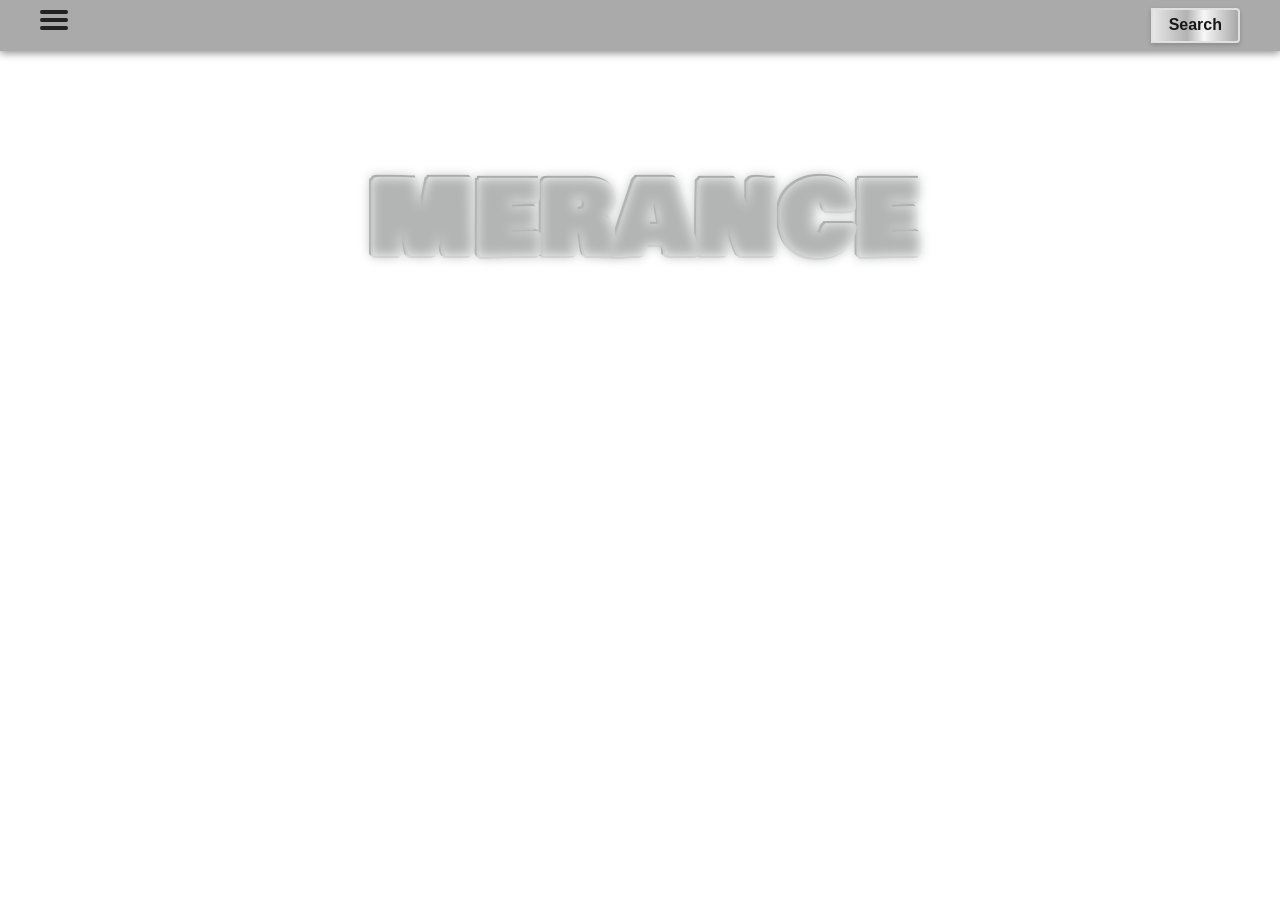
<file: index.html>
<!DOCTYPE html>
<html lang="en">
<head>
	<meta charset="UTF-8">
	<meta name="viewport" content="width=device-width, initial-scale=1.0">
	<link rel="stylesheet" href="style.css">
  <link rel="preconnect" href="https://fonts.googleapis.com">
<link rel="preconnect" href="https://fonts.gstatic.com" crossorigin>
<link href="https://fonts.googleapis.com/css2?family=Bowlby+One+SC&display=swap" rel="stylesheet">
</head>
<body>
	<video autoplay loop muted playsinline id="bg-video" style="position:fixed;top:0;left:0;width:100vw;height:100vh;object-fit:cover;z-index:-1;"><source src="video/Background%20video.mp4" type="video/mp4"></video>
	<header class="main-header">
		<nav class="navbar">
			<button class="hamburger" id="hamburger-btn" aria-label="Open menu">
				<span></span>
				<span></span>
				<span></span>
			</button>
			<form class="search-form" action="#" method="get">
				<input type="text" class="search-input" placeholder="Search..." name="search">
				<button type="submit" class="search-btn">Search</button>
			</form>
			<div class="dropdown-menu" id="dropdown-menu">
				<a href="#">Menu Item 1</a>
				<a href="#">Menu Item 2</a>
				<a href="#">Menu Item 3</a>
			</div>
		</nav>
	</header>
			<h1>MERANCE</h1>
			<script>
			// Slide out search bar animation
			document.addEventListener('DOMContentLoaded', function() {
				const searchForm = document.querySelector('.search-form');
				const searchInput = document.querySelector('.search-input');
				const searchBtn = document.querySelector('.search-btn');
				const hamburger = document.getElementById('hamburger-btn');
				const dropdown = document.getElementById('dropdown-menu');
				searchInput.style.transition = 'width 0.2s cubic-bezier(.7,0,.3,1), opacity 0.2s';
				searchInput.style.width = '0px';
				searchInput.style.opacity = '0';
				searchInput.style.overflow = 'hidden';
				searchBtn.addEventListener('click', function(e) {
					if (searchInput.style.width === '0px' || searchInput.style.opacity === '0') {
						e.preventDefault();
						searchInput.style.width = '160px';
						searchInput.style.opacity = '1';
						searchInput.focus();
					}
				});
				// Optional: hide again when focus is lost
				searchInput.addEventListener('blur', function() {
					setTimeout(() => {
						searchInput.style.width = '0px';
						searchInput.style.opacity = '0';
					}, 200);
				});
				// Hamburger menu toggle
				hamburger.addEventListener('click', function(e) {
					e.stopPropagation();
					dropdown.classList.toggle('active');
				});
				// Hide dropdown when clicking outside
				document.addEventListener('click', function(e) {
					if (!hamburger.contains(e.target) && !dropdown.contains(e.target)) {
						dropdown.classList.remove('active');
					}
				});
			});
			</script>
		<script>
		// Slide out search bar animation
		document.addEventListener('DOMContentLoaded', function() {
			const searchForm = document.querySelector('.search-form');
			const searchInput = document.querySelector('.search-input');
			const searchBtn = document.querySelector('.search-btn');
			searchInput.style.transition = 'width 0.2s cubic-bezier(.7,0,.3,1), opacity 0.2s';
			searchInput.style.width = '0px';
			searchInput.style.opacity = '0';
			searchInput.style.overflow = 'hidden';
			searchBtn.addEventListener('click', function(e) {
				if (searchInput.style.width === '0px' || searchInput.style.opacity === '0') {
					e.preventDefault();
					searchInput.style.width = '160px';
					searchInput.style.opacity = '1';
					searchInput.focus();
				}
			});
			// Optional: hide again when focus is lost
			searchInput.addEventListener('blur', function() {
				setTimeout(() => {
					searchInput.style.width = '0px';
					searchInput.style.opacity = '0';
				}, 200);
			});
		});
		</script>
</body>
</html>
</file>
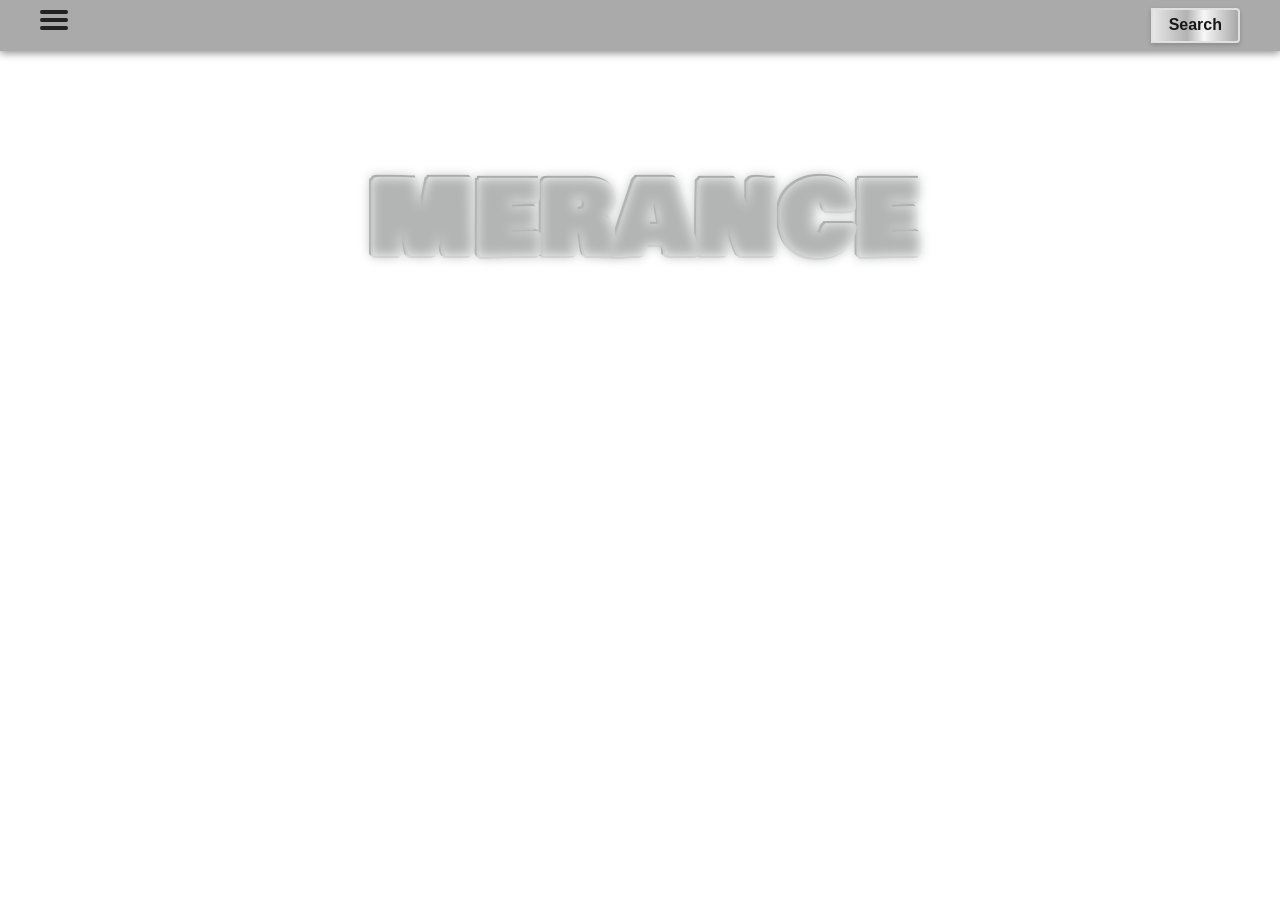
<file: Home page/index.html>
<!DOCTYPE html>
<html lang="en">
	<head>
		<meta charset="UTF-8">
		<meta name="viewport" content="width=device-width, initial-scale=1.0">
		<link rel="stylesheet" href="../style.css">
  <link rel="preconnect" href="https://fonts.googleapis.com">
<link rel="preconnect" href="https://fonts.gstatic.com" crossorigin>
<link href="https://fonts.googleapis.com/css2?family=Bowlby+One+SC&display=swap" rel="stylesheet">
</head>
<body>
	<video autoplay loop muted playsinline id="bg-video" style="position:fixed;top:0;left:0;width:100vw;height:100vh;object-fit:cover;z-index:-1;"><source src="video/Background%20video.mp4" type="video/mp4"></video>
	<header class="main-header">
		<nav class="navbar">
			<button class="hamburger" id="hamburger-btn" aria-label="Open menu">
				<span></span>
				<span></span>
				<span></span>
			</button>
			<form class="search-form" action="#" method="get">
				<input type="text" class="search-input" placeholder="Search..." name="search">
				<button type="submit" class="search-btn">Search</button>
			</form>
			<div class="dropdown-menu" id="dropdown-menu">
				<ul class="hamburger-menu">
					<li class="hamburger-item shop-item">
						<button id="hamburgerShopToggle" class="nav-button">Shop ▸</button>
						<ul id="hamburgerShopDropdown" class="dropdown-menu nested-menu" aria-label="Shop submenu">
							<li><a href="../Shop/New Arrivals.html">New Arrivals</a></li>
							<li><a href="../Shop/collection.html">Collections</a></li>
							<li><a href="../Shop/sale.html">Sale</a></li>
						</ul>
					</li>
					<li class="hamburger-item"><a href="index.html">Home</a></li>
					<li class="hamburger-item"><a href="about.html">About Us</a></li>
				</ul>
			</div>
		</nav>
	</header>
			<h1>MERANCE</h1>
			<script>
			// Slide out search bar animation
			document.addEventListener('DOMContentLoaded', function() {
				const searchForm = document.querySelector('.search-form');
				const searchInput = document.querySelector('.search-input');
				const searchBtn = document.querySelector('.search-btn');
				const hamburger = document.getElementById('hamburger-btn');
				const dropdown = document.getElementById('dropdown-menu');
				const shopToggle = document.getElementById('hamburgerShopToggle');
				const shopDropdown = document.getElementById('hamburgerShopDropdown');
				searchInput.style.transition = 'width 0.2s cubic-bezier(.7,0,.3,1), opacity 0.2s';
				searchInput.style.width = '0px';
				searchInput.style.opacity = '0';
				searchInput.style.overflow = 'hidden';
				searchBtn.addEventListener('click', function(e) {
					if (searchInput.style.width === '0px' || searchInput.style.opacity === '0') {
						e.preventDefault();
						searchInput.style.width = '160px';
						searchInput.style.opacity = '1';
						searchInput.focus();
					}
				});
				// Optional: hide again when focus is lost
				searchInput.addEventListener('blur', function() {
					setTimeout(() => {
						searchInput.style.width = '0px';
						searchInput.style.opacity = '0';
					}, 200);
				});
				// Hamburger menu toggle
				hamburger.addEventListener('click', function(e) {
					e.stopPropagation();
					dropdown.classList.toggle('active');
				});

				// Toggle nested Shop submenu inside hamburger
				if (shopToggle) {
					shopToggle.addEventListener('click', function(e){
						e.stopPropagation();
						shopDropdown.classList.toggle('active');
						// rotate arrow glyph for visual cue
						this.textContent = shopDropdown.classList.contains('active') ? 'Shop ▾' : 'Shop ▸';
					});
				}
				// Hide dropdown and nested submenu when clicking outside
				document.addEventListener('click', function(e) {
					if (!hamburger.contains(e.target) && !dropdown.contains(e.target)) {
						dropdown.classList.remove('active');
						if (shopDropdown) shopDropdown.classList.remove('active');
					}
				});

				// Close on Escape
				document.addEventListener('keydown', function(e){
					if (e.key === 'Escape') {
						dropdown.classList.remove('active');
						if (shopDropdown) shopDropdown.classList.remove('active');
					}
				});
			});
			</script>
		<script>
		// Slide out search bar animation
		document.addEventListener('DOMContentLoaded', function() {
			const searchForm = document.querySelector('.search-form');
			const searchInput = document.querySelector('.search-input');
			const searchBtn = document.querySelector('.search-btn');
			searchInput.style.transition = 'width 0.2s cubic-bezier(.7,0,.3,1), opacity 0.2s';
			searchInput.style.width = '0px';
			searchInput.style.opacity = '0';
			searchInput.style.overflow = 'hidden';
			searchBtn.addEventListener('click', function(e) {
				if (searchInput.style.width === '0px' || searchInput.style.opacity === '0') {
					e.preventDefault();
					searchInput.style.width = '160px';
					searchInput.style.opacity = '1';
					searchInput.focus();
				}
			});
			// Optional: hide again when focus is lost
			searchInput.addEventListener('blur', function() {
				setTimeout(() => {
					searchInput.style.width = '0px';
					searchInput.style.opacity = '0';
				}, 200);
			});
		});
		</script>
</body>
</html>
</file>
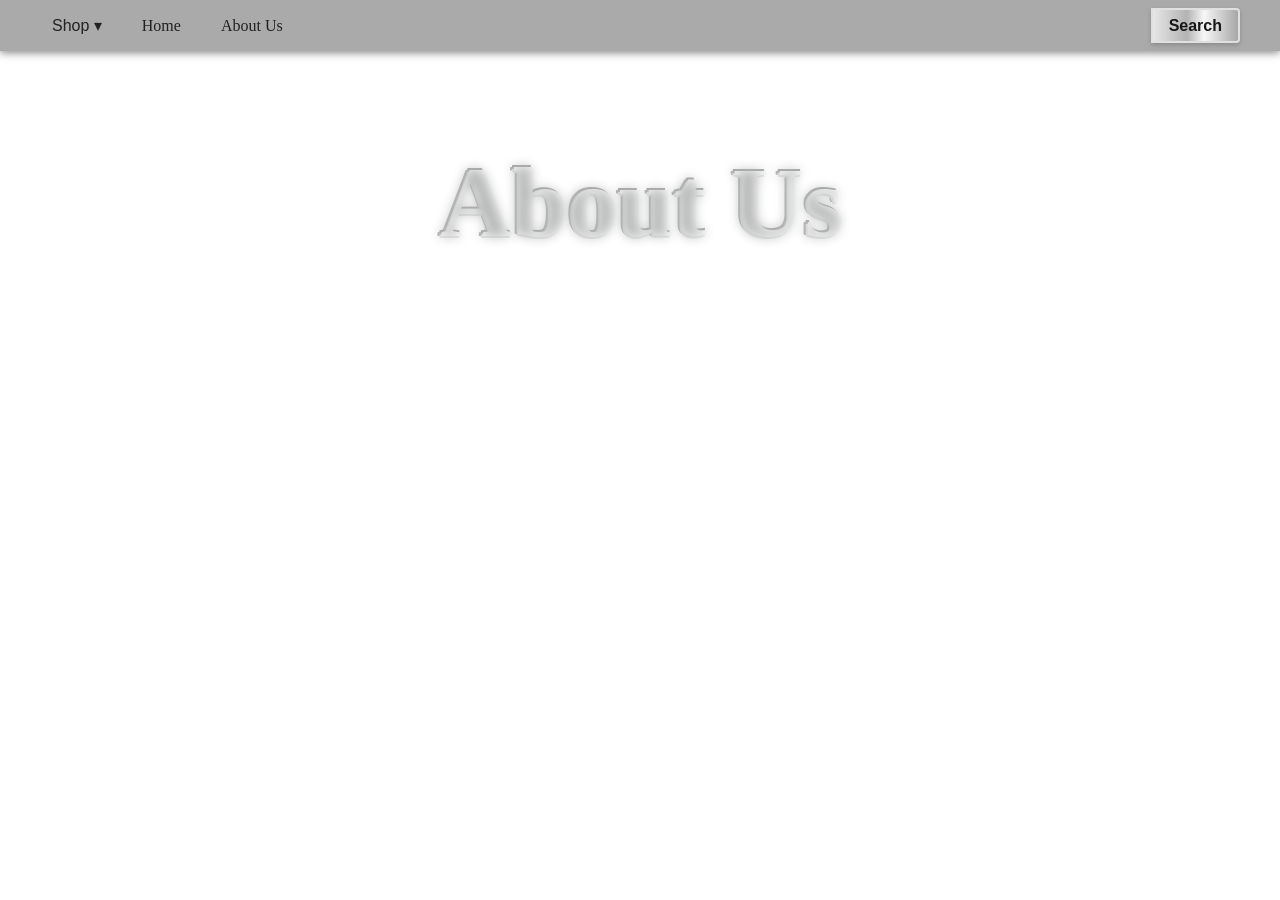
<file: about.html>
<!DOCTYPE html>
<html lang="en">
<head>
    <meta charset="UTF-8">
    <meta name="viewport" content="width=device-width, initial-scale=1.0">
    <title>About Us - Merance</title>
    <link rel="stylesheet" href="style.css">
    <link rel="preconnect" href="https://fonts.googleapis.com">
    <link rel="preconnect" href="https://fonts.gstatic.com" crossorigin>
    <link href="https://fonts.googleapis.com/css2?family=GFS+Didot&display=swap" rel="stylesheet">
</head>
<body>
    <video autoplay loop muted playsinline id="bg-video">
        <source src="Home%20page/video/Background%20video.mp4" type="video/mp4">
    </video>
    <header class="main-header">
        <nav class="navbar">
            <ul class="nav-links">
                <li class="nav-item shop-item">
                    <button id="shopToggle" class="nav-button" aria-haspopup="true" aria-expanded="false">Shop ▾</button>
                    <div id="shopDropdown" class="dropdown-menu" role="menu" aria-label="Shop submenu">
                        <a href="Shop/New Arrivals.html" role="menuitem">New Arrivals</a>
                        <a href="Shop/collection.html" role="menuitem">Collections</a>
                        <a href="Shop/sale.html" role="menuitem">Sale</a>
                    </div>
                </li>
                <li><a href="index.html">Home</a></li>
                <li><a href="about.html">About Us</a></li>
            </ul>
            <form class="search-form" action="#" method="get">
                <input type="text" placeholder="Search..." name="search">
                <button type="submit">Search</button>
            </form>
        </nav>
        <script>
            // Toggle Shop dropdown on click, close on outside click or Escape
            (function(){
                const toggle = document.getElementById('shopToggle');
                const dropdown = document.getElementById('shopDropdown');

                function setOpen(open){
                    dropdown.classList.toggle('active', open);
                    toggle.setAttribute('aria-expanded', String(!!open));
                }

                toggle.addEventListener('click', function(e){
                    e.stopPropagation();
                    setOpen(!dropdown.classList.contains('active'));
                });

                // Close when clicking outside
                document.addEventListener('click', function(){ setOpen(false); });

                // Close on Escape
                document.addEventListener('keydown', function(e){ if(e.key === 'Escape') setOpen(false); });
            })();
        </script>
    </header>
    <h1>About Us</h1>
    <main>
        <p>Learn more about Merance and our story.</p>
    </main>
</body>
</html>
</file>
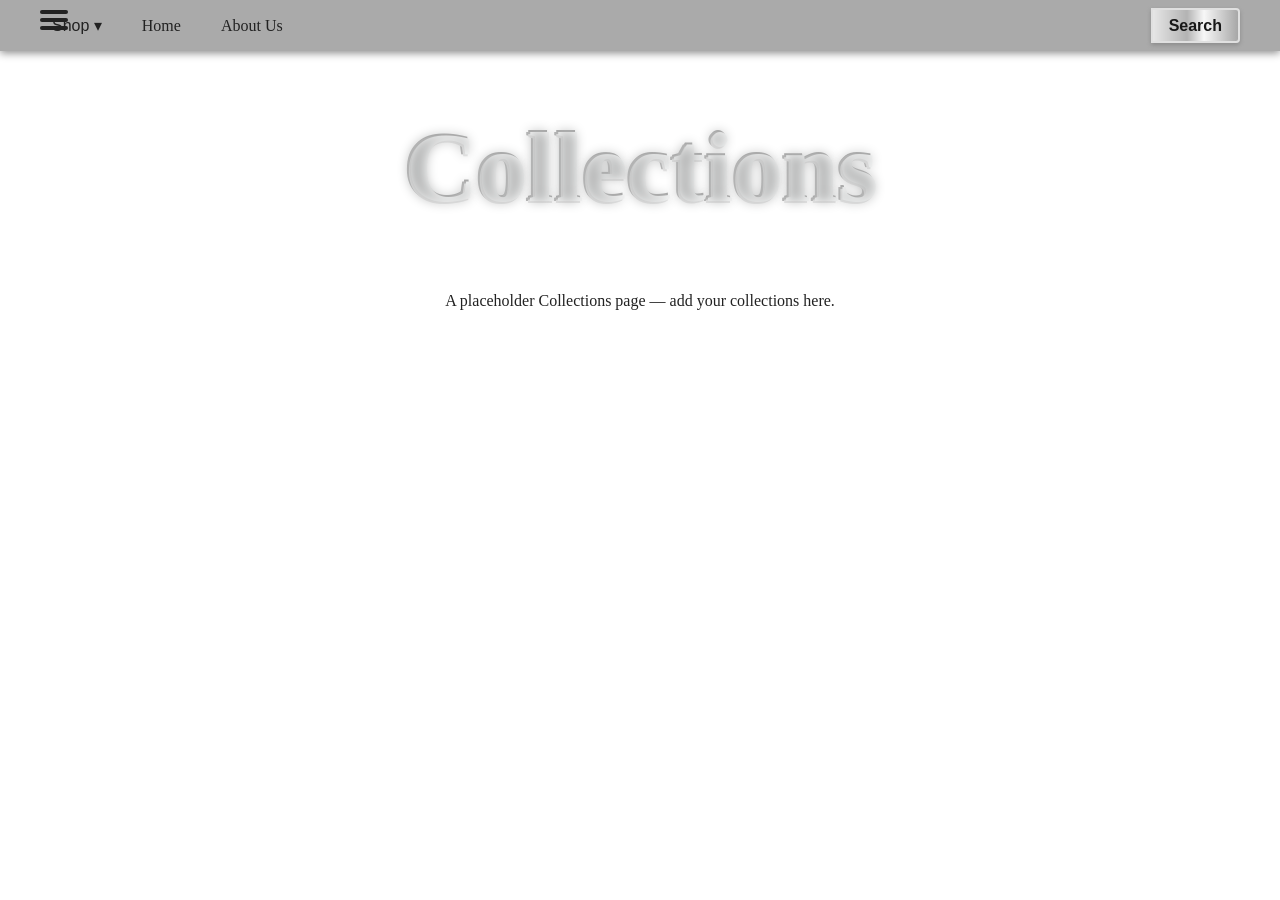
<file: Shop/collection.html>
<!DOCTYPE html>
<html lang="en">
<head>
    <meta charset="UTF-8">
    <meta name="viewport" content="width=device-width, initial-scale=1.0">
    <title>Collections - Merance</title>
    <link rel="stylesheet" href="../style.css">
</head>
<body>
    <video autoplay loop muted playsinline id="bg-video">
        <source src="../Home%20page/video/Background%20video.mp4" type="video/mp4">
    </video>
    <header class="main-header">
        <nav class="navbar">
            <button class="hamburger" id="hamburger-btn" aria-label="Open menu">
                <span></span>
                <span></span>
                <span></span>
            </button>
            <ul class="nav-links">
                <li class="nav-item shop-item">
                    <button id="shopToggle" class="nav-button" aria-haspopup="true" aria-expanded="false">Shop ▾</button>
                    <div id="shopDropdown" class="dropdown-menu" role="menu" aria-label="Shop submenu">
                        <a href="New Arrivals.html">New Arrivals</a>
                        <a href="collection.html">Collections</a>
                        <a href="sale.html">Sale</a>
                    </div>
                </li>
                <li><a href="../index.html">Home</a></li>
                <li><a href="../about.html">About Us</a></li>
            </ul>
            <form class="search-form" action="#" method="get">
                <input type="text" placeholder="Search..." name="search">
                <button type="submit">Search</button>
            </form>
        </nav>
    </header>

    <main>
        <h1 style="text-align:center;margin-top:2rem;">Collections</h1>
        <p style="max-width:800px;margin:1rem auto;text-align:center;color:#222;">A placeholder Collections page — add your collections here.</p>
    </main>

    <script>
        (function(){
            const toggle = document.getElementById('shopToggle');
            const dropdown = document.getElementById('shopDropdown');
            function setOpen(open){
                dropdown.classList.toggle('active', open);
                toggle.setAttribute('aria-expanded', String(!!open));
            }
            if (toggle) {
                toggle.addEventListener('click', function(e){
                    e.stopPropagation();
                    setOpen(!dropdown.classList.contains('active'));
                });
            }
            document.addEventListener('click', function(){ setOpen(false); });
            document.addEventListener('keydown', function(e){ if(e.key === 'Escape') setOpen(false); });
        })();
    </script>
</body>
</html>
</file>
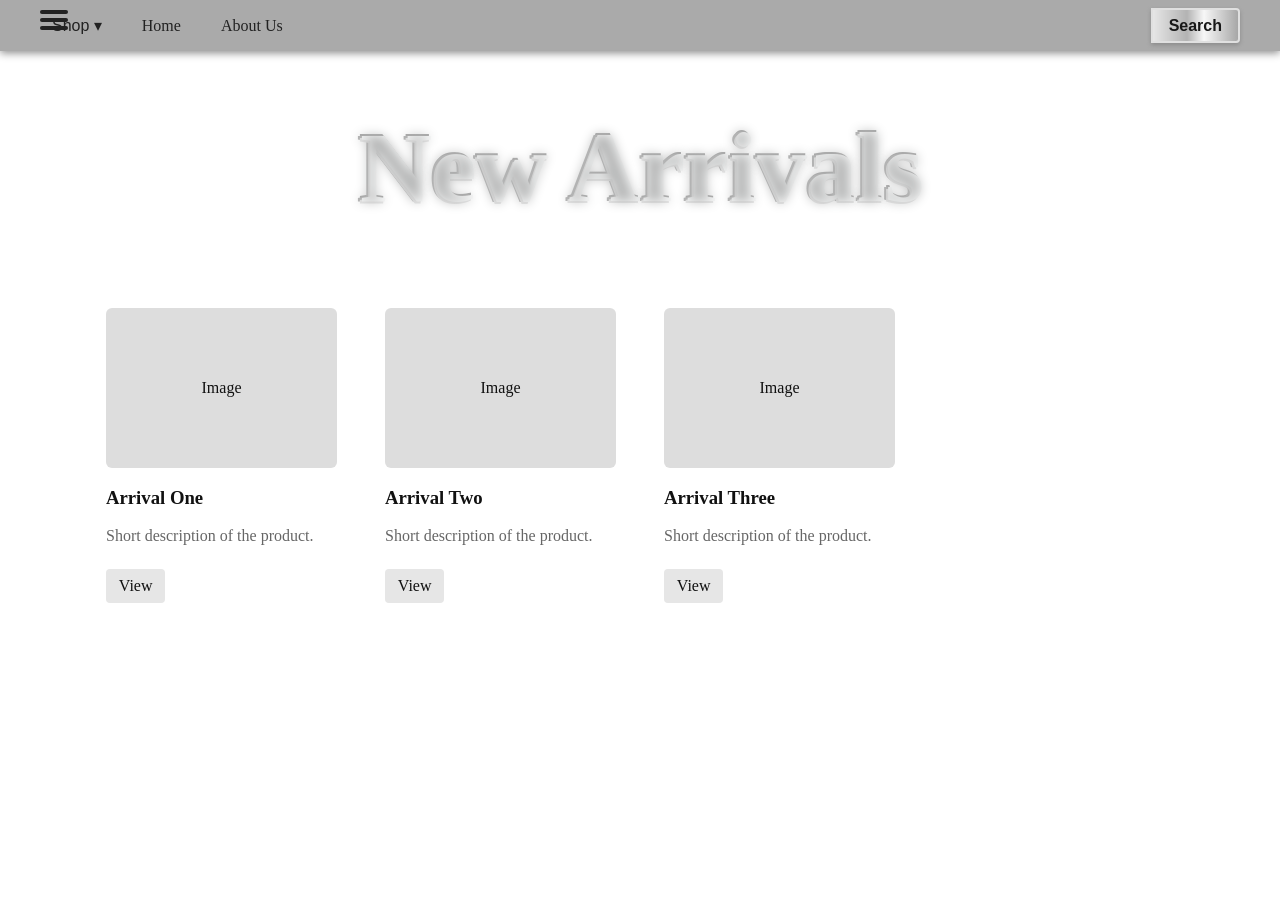
<file: Shop/New Arrivals.html>
<!DOCTYPE html>
<html lang="en">
<head>
	<meta charset="UTF-8">
	<meta name="viewport" content="width=device-width, initial-scale=1.0">
	<title>New Arrivals - Merance</title>
	<link rel="stylesheet" href="../style.css">
</head>
<body>
	<video autoplay loop muted playsinline id="bg-video">
		<source src="../Home%20page/video/Background%20video.mp4" type="video/mp4">
	</video>
	<header class="main-header">
		<nav class="navbar">
			<button class="hamburger" id="hamburger-btn" aria-label="Open menu">
				<span></span>
				<span></span>
				<span></span>
			</button>
			<ul class="nav-links">
				<li class="nav-item shop-item">
					<button id="shopToggle" class="nav-button" aria-haspopup="true" aria-expanded="false">Shop ▾</button>
					<div id="shopDropdown" class="dropdown-menu" role="menu" aria-label="Shop submenu">
						<a href="New Arrivals.html">New Arrivals</a>
						<a href="collection.html">Collections</a>
						<a href="sale.html">Sale</a>
					</div>
				</li>
				<li><a href="../index.html">Home</a></li>
				<li><a href="../about.html">About Us</a></li>
			</ul>
			<form class="search-form" action="#" method="get">
				<input type="text" placeholder="Search..." name="search">
				<button type="submit">Search</button>
			</form>
		</nav>
	</header>

	<main>
		<h1 style="text-align:center;margin-top:2rem;">New Arrivals</h1>
		<section class="product-grid" style="max-width:1100px;margin:2rem auto;display:grid;grid-template-columns:repeat(auto-fill,minmax(220px,1fr));gap:1rem;">
			<article class="product-card" style="background:#fff;padding:1rem;border-radius:8px;color:#111;">
				<div style="height:160px;background:#ddd;border-radius:6px;margin-bottom:1rem;display:flex;align-items:center;justify-content:center;">Image</div>
				<h3>Arrival One</h3>
				<p style="color:#666;">Short description of the product.</p>
				<a href="#" style="display:inline-block;margin-top:0.5rem;padding:0.5rem 0.8rem;background:#e6e6e6;border-radius:4px;text-decoration:none;color:#111;">View</a>
			</article>
			<article class="product-card" style="background:#fff;padding:1rem;border-radius:8px;color:#111;">
				<div style="height:160px;background:#ddd;border-radius:6px;margin-bottom:1rem;display:flex;align-items:center;justify-content:center;">Image</div>
				<h3>Arrival Two</h3>
				<p style="color:#666;">Short description of the product.</p>
				<a href="#" style="display:inline-block;margin-top:0.5rem;padding:0.5rem 0.8rem;background:#e6e6e6;border-radius:4px;text-decoration:none;color:#111;">View</a>
			</article>
			<article class="product-card" style="background:#fff;padding:1rem;border-radius:8px;color:#111;">
				<div style="height:160px;background:#ddd;border-radius:6px;margin-bottom:1rem;display:flex;align-items:center;justify-content:center;">Image</div>
				<h3>Arrival Three</h3>
				<p style="color:#666;">Short description of the product.</p>
				<a href="#" style="display:inline-block;margin-top:0.5rem;padding:0.5rem 0.8rem;background:#e6e6e6;border-radius:4px;text-decoration:none;color:#111;">View</a>
			</article>
		</section>
	</main>

	<script>
		(function(){
			const toggle = document.getElementById('shopToggle');
			const dropdown = document.getElementById('shopDropdown');
			function setOpen(open){
				dropdown.classList.toggle('active', open);
				toggle.setAttribute('aria-expanded', String(!!open));
			}
			if (toggle) {
				toggle.addEventListener('click', function(e){
					e.stopPropagation();
					setOpen(!dropdown.classList.contains('active'));
				});
			}
			document.addEventListener('click', function(){ setOpen(false); });
			document.addEventListener('keydown', function(e){ if(e.key === 'Escape') setOpen(false); });
		})();
	</script>
</body>
</html>
</file>
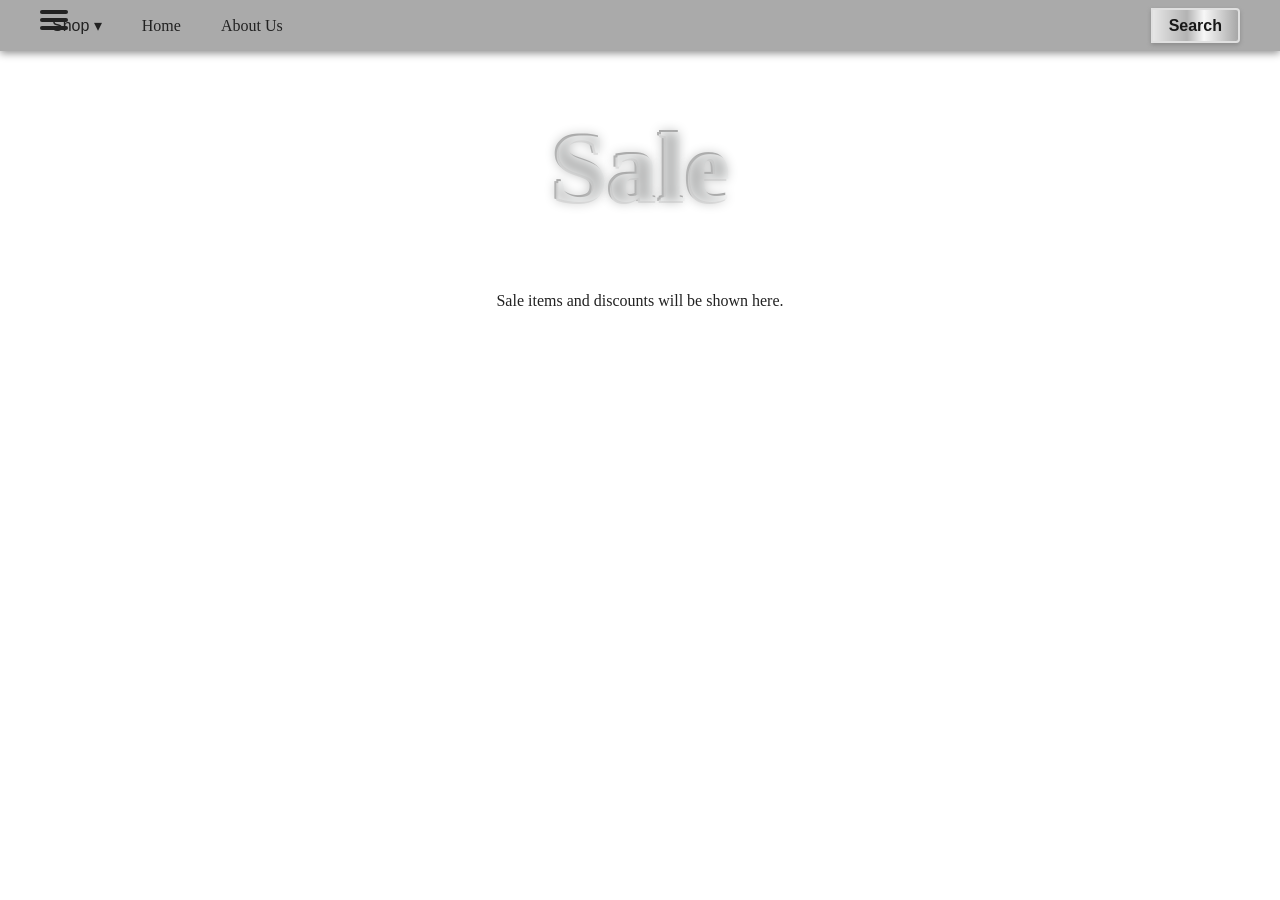
<file: Shop/sale.html>
<!DOCTYPE html>
<html lang="en">
<head>
    <meta charset="UTF-8">
    <meta name="viewport" content="width=device-width, initial-scale=1.0">
    <title>Sale - Merance</title>
    <link rel="stylesheet" href="../style.css">
</head>
<body>
    <video autoplay loop muted playsinline id="bg-video">
        <source src="../Home%20page/video/Background%20video.mp4" type="video/mp4">
    </video>
    <header class="main-header">
        <nav class="navbar">
            <button class="hamburger" id="hamburger-btn" aria-label="Open menu">
                <span></span>
                <span></span>
                <span></span>
            </button>
            <ul class="nav-links">
                <li class="nav-item shop-item">
                    <button id="shopToggle" class="nav-button" aria-haspopup="true" aria-expanded="false">Shop ▾</button>
                    <div id="shopDropdown" class="dropdown-menu" role="menu" aria-label="Shop submenu">
                        <a href="New Arrivals.html">New Arrivals</a>
                        <a href="collection.html">Collections</a>
                        <a href="sale.html">Sale</a>
                    </div>
                </li>
                <li><a href="../index.html">Home</a></li>
                <li><a href="../about.html">About Us</a></li>
            </ul>
            <form class="search-form" action="#" method="get">
                <input type="text" placeholder="Search..." name="search">
                <button type="submit">Search</button>
            </form>
        </nav>
    </header>

    <main>
        <h1 style="text-align:center;margin-top:2rem;">Sale</h1>
        <p style="max-width:800px;margin:1rem auto;text-align:center;color:#222;">Sale items and discounts will be shown here.</p>
    </main>

    <script>
        (function(){
            const toggle = document.getElementById('shopToggle');
            const dropdown = document.getElementById('shopDropdown');
            function setOpen(open){
                dropdown.classList.toggle('active', open);
                toggle.setAttribute('aria-expanded', String(!!open));
            }
            if (toggle) {
                toggle.addEventListener('click', function(e){
                    e.stopPropagation();
                    setOpen(!dropdown.classList.contains('active'));
                });
            }
            document.addEventListener('click', function(){ setOpen(false); });
            document.addEventListener('keydown', function(e){ if(e.key === 'Escape') setOpen(false); });
        })();
    </script>
</body>
</html>
</file>
<file: style.css>
/* Hamburger styles */
.hamburger {
    display: flex;
    flex-direction: column;
    justify-content: center;
    gap: 4px;
    width: 40px;
    height: 40px;
    background: transparent;
    border: none;
    cursor: pointer;
    margin-left: 0; /* Ensure no margin */
    padding-left: 0; /* Ensure no padding */
    position: absolute;
    left: 0;
    top: 0;
    z-index: 101;
}
.hamburger span {
    display: block;
    height: 4px;
    width: 28px;
    background: #222;
    border-radius: 2px;
    transition: 0.3s;
    border-width: 20px;
}

/* Dropdown menu styles */
.dropdown-menu {
    display: none;
    flex-direction: column;
    position: absolute;
    top: 60px; /* Adjust to match navbar height */
    left: 0;
    background: #fff;
    border: 1px solid #ccc;
    min-width: 160px;
    box-shadow: 0 8px 16px rgba(0,0,0,0.15);
    z-index: 100;
    border-radius: 8px;
    padding: 0.5rem 0;
}
.dropdown-menu a {
    color: #222;
    padding: 0.75rem 1.25rem;
    text-decoration: none;
    transition: background 0.2s;
}
.dropdown-menu a:hover {
    background: #f2f2f2;
}

/* Show dropdown when active */
.dropdown-menu.active {
    display: flex;
}
/* Nav button (Shop) styles */
.nav-button {
    background: transparent;
    border: none;
    color: #222;
    font-size: 1rem;
    cursor: pointer;
    padding: 0.5rem 0.75rem;
}
.nav-button:focus {
    outline: 2px solid rgba(0,0,0,0.08);
    outline-offset: 2px;
}
.nav-links {
    list-style: none;
    display: flex;
    gap: 1rem;
    align-items: center;
    margin: 0;
    padding: 0;
}
.nav-links a {
    color: #222;
    text-decoration: none;
    padding: 0.5rem 0.75rem;
}
.shop-item {
    position: relative; /* needed to position dropdown */
}

/* Hamburger dropdown specific styles */
.hamburger-menu {
    list-style: none;
    margin: 0;
    padding: 0.5rem 0;
    display: flex;
    flex-direction: column;
    gap: 0.25rem;
}
.hamburger-item a,
.hamburger-item .nav-button {
    display: block;
    padding: 0.6rem 1rem;
    color: #222;
    text-decoration: none;
    background: transparent;
    border: none;
    text-align: left;
    width: 100%;
}
.dropdown-menu.nested-menu {
    display: none;
    position: relative;
    top: 0;
    left: 0;
    box-shadow: none;
    border: none;
    background: #f9f9f9;
    padding-left: 0.5rem;
    border-radius: 4px;
}
.dropdown-menu.nested-menu.active {
    display: block;
}
/* Removed hamburger menu, dropdown menu, and related nav styles */

:root {
    --silver: #C0C0C0;
    --silver-dark: #8b8b8b;
    --silver-light: #F5F5F5;
    --black: #181818;
    --white: #fff;
}


h1 {
    text-align: center;
    font-size: 100px;
    font-family: 'Bowlby One SC', cursive;
    font-weight: bold;
    background: linear-gradient(90deg, #e6e6e6 0%, #b3b3b3 40%, #f7f7f7 60%, #a7a7a7 80%, #bbbbbb 100%);
    -webkit-background-clip: text;
    -webkit-text-fill-color: transparent;
    background-clip: text;
    color: transparent;
    text-shadow:
        0 0 12px #b3b4b4,
        2px 0 0 #f9fafa,
        0 2px 0 #e6e6e6,
        -2px 0 0 #b3b3b3,
        0 -2px 0 #a7a7a7;
    
}
/* Header and Navbar Styles */
.main-header {
    width: 100%;
    background: #aaaaaa;
    padding: 0;
    position: fixed;
    top: 0;
    left: 0;
    z-index: 1000;
    box-shadow: 0 2px 8px var(--silver-dark);
}
.navbar {
    display: flex;
    flex-direction: row;
    align-items: center;
    max-width: 1200px;
    margin: 0 auto;
    padding: 0.5rem 0; /* Remove horizontal padding */
    position: relative;
    width: 100%;
}
.search-form {
    display: flex;
    align-items: center;
    margin-left: auto;
}
.search-form input[type="text"] {
    outline: none;
    box-shadow: none;
    padding: 0.4rem 0.8rem;
    border: 1px solid var(--silver-dark);
    border-radius: 4px 0 0 4px;
    font-size: 1rem;
    background: var(--silver-light);
    color: var(--black);
    width: 0px;
    opacity: 0;
    overflow: hidden;
    transition: width 0.2s cubic-bezier(.7,0,.3,1), opacity 0.2s;
}
.search-form button {
    padding: 0.4rem 1rem;
    border: none;
    border-radius: 0 4px 4px 0;
    background: linear-gradient(90deg, #e6e6e6 0%, #b3b3b3 40%, #f7f7f7 60%, #a7a7a7 100%);
    box-shadow: 0 2px 8px #fff, 0 1px 4px #aaa;
    border: 2px solid #e0e0e0;
    color: var(--black);
    font-weight: bold;
    cursor: pointer;
    font-size: 1rem;
    transition: background 0.2s, color 0.2s;
    box-shadow: 0 2px 4px var(--silver-dark);
}
.search-form button:hover {
    background: var(--silver);
    color: rgb(143, 176, 202);
}

body {
    padding-top: 70px; /* Offset for fixed header */
    background: transparent; /* allow background video to show through */
    color: var(--white);
}

/* Background video styling */
#bg-video {
    position: fixed;
    top: 0;
    left: 0;
    width: 100vw;
    height: 100vh;
    object-fit: cover;
    z-index: -1; /* sit behind header/content */
}
</file>
